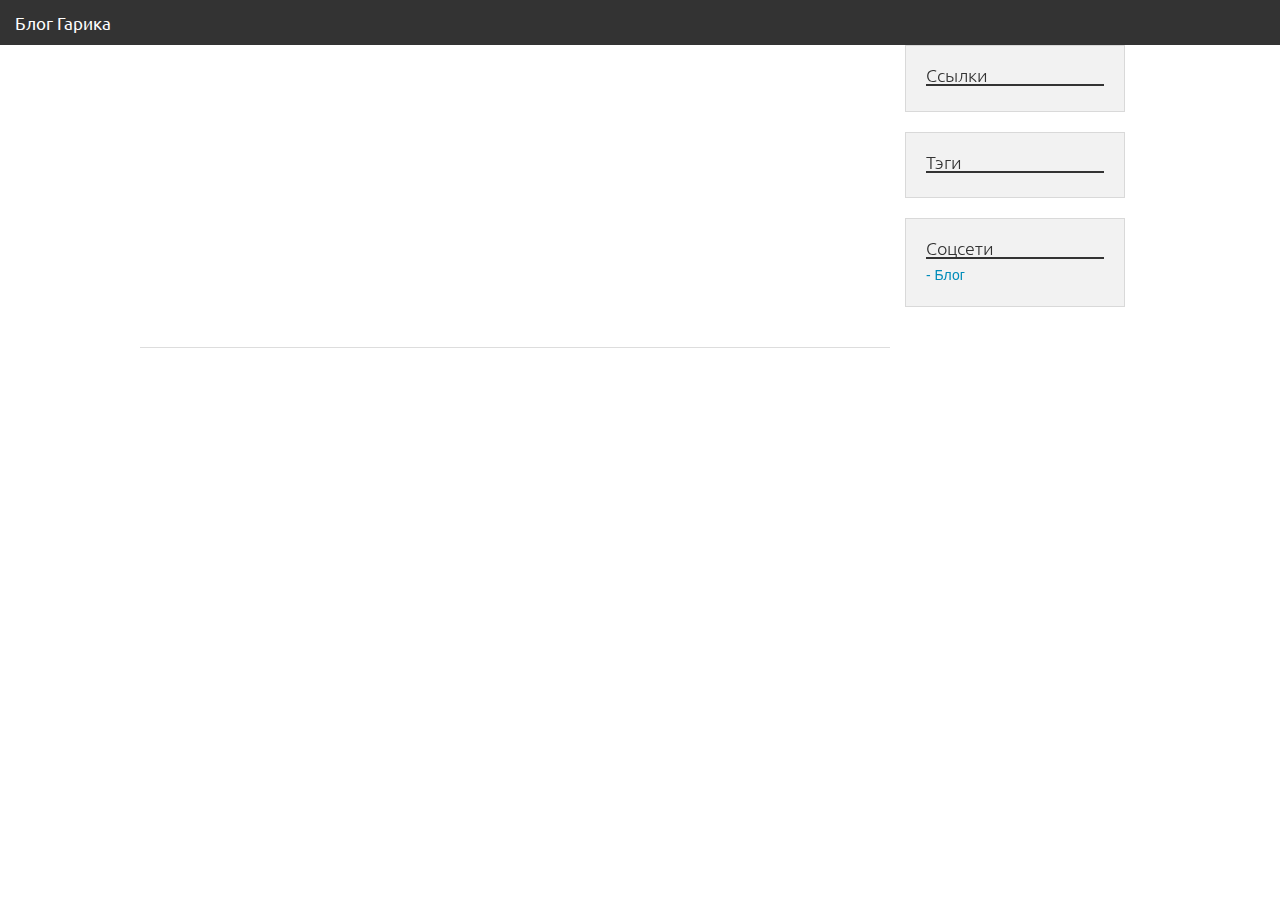
<file: index.html>
<!doctype html>
<html class="no-js" lang="en">
	<head>
		<meta charset="utf-8" />
		<meta name="viewport" content="width=device-width, initial-scale=1.0" />

		<title>Блог Гарика</title>
		<meta name="description" content="">
		<meta name="author" content="Игорь Конусов">

		<link rel="stylesheet" href="https://garrykk.github.io/theme/css/foundation.css" />
		<link rel="stylesheet" href="https://garrykk.github.io/theme/css/pygment/monokai.css" />
		<link rel="stylesheet" href="https://garrykk.github.io/theme/css/custom.css" />


		<script src="https://garrykk.github.io/theme/js/modernizr.js"></script>

		<!-- Feeds -->
		<link href="https://garrykk.github.io/feeds/all.atom.xml" type="application/atom+xml" rel="alternate" title="Блог Игоря Atom Feed" />


		<!-- mathjax config similar to math.stackexchange -->
		<script type="text/x-mathjax-config">
		MathJax.Hub.Config({
			jax: ["input/TeX", "output/HTML-CSS"],
			tex2jax: {
				inlineMath: [ ['$', '$'] ],
				displayMath: [ ['$$', '$$']],
				processEscapes: true,
				skipTags: ['script', 'noscript', 'style', 'textarea', 'pre', 'code']
			},
			messageStyle: "none",
			"HTML-CSS": { preferredFont: "TeX", availableFonts: ["STIX","TeX"] }
		});
		</script>
		<script type="text/javascript" src="http://cdn.mathjax.org/mathjax/latest/MathJax.js?config=TeX-AMS-MML_HTMLorMML"></script>
	</head>
	<body>
		<div class="off-canvas-wrap">
			<div class="inner-wrap">
				<!-- mobile top bar to activate nav -->
				<nav class="tab-bar show-for-small">
					<section class="left-small">
						<a class="left-off-canvas-toggle menu-icon" ><span></span></a>
					</section>

					<section class="middle tab-bar-section">
						<h1 class="title">Блог&nbsp;Гарика</h1>
					</section>
				</nav>

				<!-- mobile side bar nav -->
				<aside class="left-off-canvas-menu">
					<ul class="off-canvas-list">
						<li><a href="https://garrykk.github.io">Home</a></li>
						<li><label>Categories</label></li>

						<li><label>Ссылки</label></li>



						<li><label>Соцсети</label></li>
							<li><a href="https://garrykk.github.io">Блог</a></li>
					</ul>	
				</aside>

				<!-- top bar nav -->
				<nav class="top-bar hide-for-small-only" data-topbar>
					<ul class="title-area">
						<li class="name">
							<h1><a href="https://garrykk.github.io/">Блог Гарика</a></h1>
						</li>
					</ul>

					<section class="top-bar-section">
						<ul class="left">
						</ul>
					</section>
				</nav>

				<!-- Main Page Content and Sidebar -->
				<section class="main-section">
					<div class="row">
						<!-- Main Content -->
						<div class="medium-9 small-12 columns" role="content">



						</div>
						<!-- End Main Content -->
						<!-- Sidebar -->
						<aside class="medium-3 hide-for-small-only columns">
							<div class="panel">
								<h5>Ссылки</h5>
								<ul class="side-nav">
								</ul>
							</div>

							<div class="panel">
								<h5>Тэги</h5>
								<ul class="tag-cloud">
								</ul>
							</div>


							<div class="panel">
								<h5>Соцсети</h5>
								<ul class="side-nav">
									<li><a href="https://garrykk.github.io">Блог</a></li>
								</ul>
							</div>
						</aside>
						<!-- End Sidebar -->
					</div>

					<!-- Footer -->
					<footer class="row">
						<div class="medium-9 small-12">
							<hr/>
							<p class="text-center"> </p>
						</div>
					</footer>
					<!-- End Footer -->
				</section>
				<a class="exit-off-canvas"></a>
			</div><!--off-canvas inner-->
		</div><!--off-canvas wrap-->

		<script src="https://garrykk.github.io/theme/js/jquery.js"></script>
		<script src="https://garrykk.github.io/theme/js/foundation.min.js"></script>
		<script>
			$(document).foundation();
		</script>
	</body>
</html>
</file>
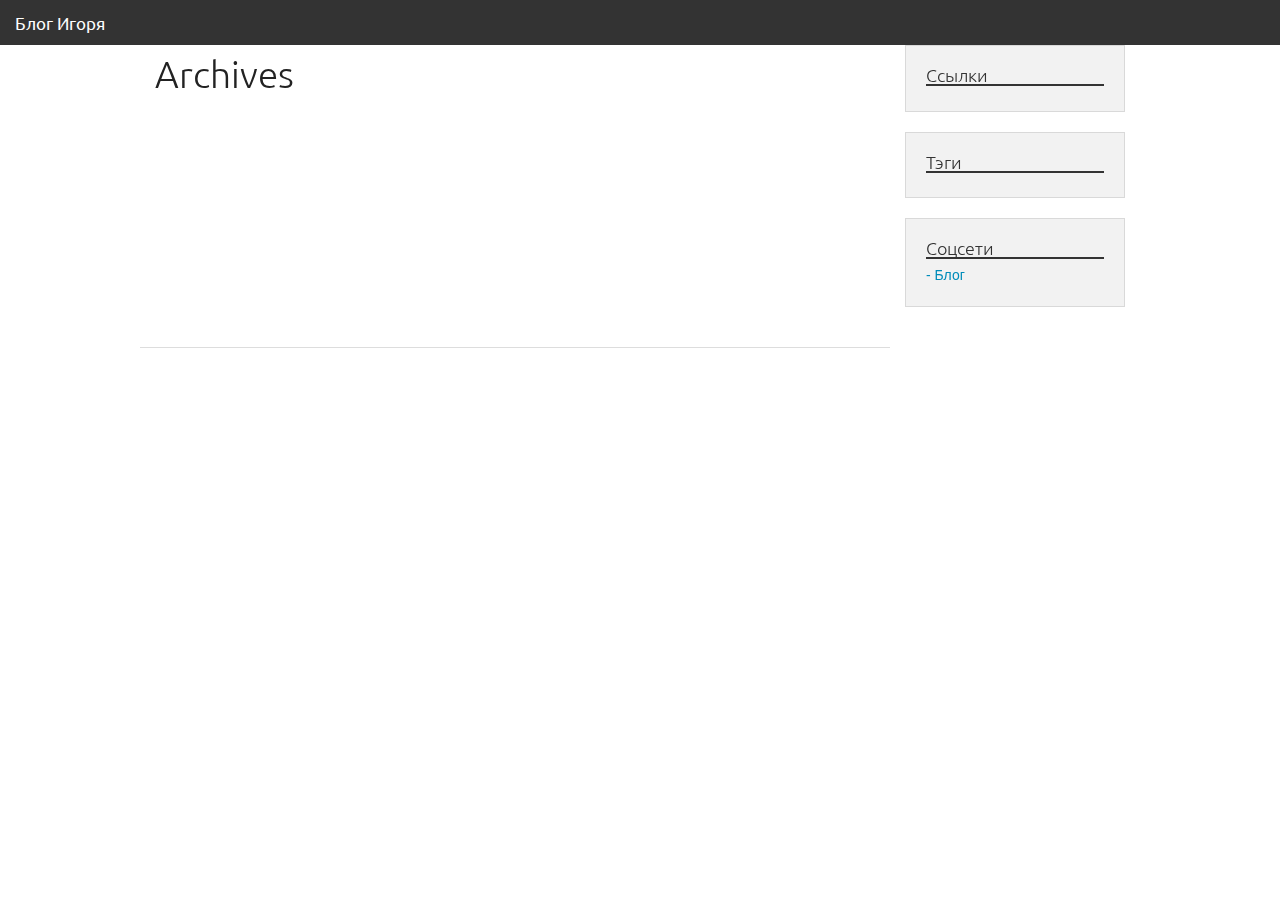
<file: archives.html>
<!doctype html>
<html class="no-js" lang="en">
	<head>
		<meta charset="utf-8" />
		<meta name="viewport" content="width=device-width, initial-scale=1.0" />

		<title>Блог Игоря</title>
		<meta name="description" content="">
		<meta name="author" content="Игорь Конусов">

		<link rel="stylesheet" href="https://garrykk.github.io/theme/css/foundation.css" />
		<link rel="stylesheet" href="https://garrykk.github.io/theme/css/pygment/monokai.css" />
		<link rel="stylesheet" href="https://garrykk.github.io/theme/css/custom.css" />


		<script src="https://garrykk.github.io/theme/js/modernizr.js"></script>

		<!-- Feeds -->
		<link href="https://garrykk.github.io/feeds/all.atom.xml" type="application/atom+xml" rel="alternate" title="Блог Игоря Atom Feed" />


		<!-- mathjax config similar to math.stackexchange -->
		<script type="text/x-mathjax-config">
		MathJax.Hub.Config({
			jax: ["input/TeX", "output/HTML-CSS"],
			tex2jax: {
				inlineMath: [ ['$', '$'] ],
				displayMath: [ ['$$', '$$']],
				processEscapes: true,
				skipTags: ['script', 'noscript', 'style', 'textarea', 'pre', 'code']
			},
			messageStyle: "none",
			"HTML-CSS": { preferredFont: "TeX", availableFonts: ["STIX","TeX"] }
		});
		</script>
		<script type="text/javascript" src="http://cdn.mathjax.org/mathjax/latest/MathJax.js?config=TeX-AMS-MML_HTMLorMML"></script>
	</head>
	<body>
		<div class="off-canvas-wrap">
			<div class="inner-wrap">
				<!-- mobile top bar to activate nav -->
				<nav class="tab-bar show-for-small">
					<section class="left-small">
						<a class="left-off-canvas-toggle menu-icon" ><span></span></a>
					</section>

					<section class="middle tab-bar-section">
						<h1 class="title">Блог&nbsp;Игоря</h1>
					</section>
				</nav>

				<!-- mobile side bar nav -->
				<aside class="left-off-canvas-menu">
					<ul class="off-canvas-list">
						<li><a href="https://garrykk.github.io">Home</a></li>
						<li><label>Categories</label></li>

						<li><label>Ссылки</label></li>



						<li><label>Соцсети</label></li>
							<li><a href="https://garrykk.github.io">Блог</a></li>
					</ul>	
				</aside>

				<!-- top bar nav -->
				<nav class="top-bar hide-for-small-only" data-topbar>
					<ul class="title-area">
						<li class="name">
							<h1><a href="https://garrykk.github.io/">Блог Игоря</a></h1>
						</li>
					</ul>

					<section class="top-bar-section">
						<ul class="left">
						</ul>
					</section>
				</nav>

				<!-- Main Page Content and Sidebar -->
				<section class="main-section">
					<div class="row">
						<!-- Main Content -->
						<div class="medium-9 small-12 columns" role="content">
							<div class="row">
								<div class="small-12 columns">
									<h2>Archives</h2>
								</div>
							</div>
	<div class="row">
		<div class="small-10 columns small-centered">
		</div>
	</div>
						</div>
						<!-- End Main Content -->
						<!-- Sidebar -->
						<aside class="medium-3 hide-for-small-only columns">
							<div class="panel">
								<h5>Ссылки</h5>
								<ul class="side-nav">
								</ul>
							</div>

							<div class="panel">
								<h5>Тэги</h5>
								<ul class="tag-cloud">
								</ul>
							</div>


							<div class="panel">
								<h5>Соцсети</h5>
								<ul class="side-nav">
									<li><a href="https://garrykk.github.io">Блог</a></li>
								</ul>
							</div>
						</aside>
						<!-- End Sidebar -->
					</div>

					<!-- Footer -->
					<footer class="row">
						<div class="medium-9 small-12">
							<hr/>
							<p class="text-center"> </p>
						</div>
					</footer>
					<!-- End Footer -->
				</section>
				<a class="exit-off-canvas"></a>
			</div><!--off-canvas inner-->
		</div><!--off-canvas wrap-->

		<script src="https://garrykk.github.io/theme/js/jquery.js"></script>
		<script src="https://garrykk.github.io/theme/js/foundation.min.js"></script>
		<script>
			$(document).foundation();
		</script>
	</body>
</html>
</file>
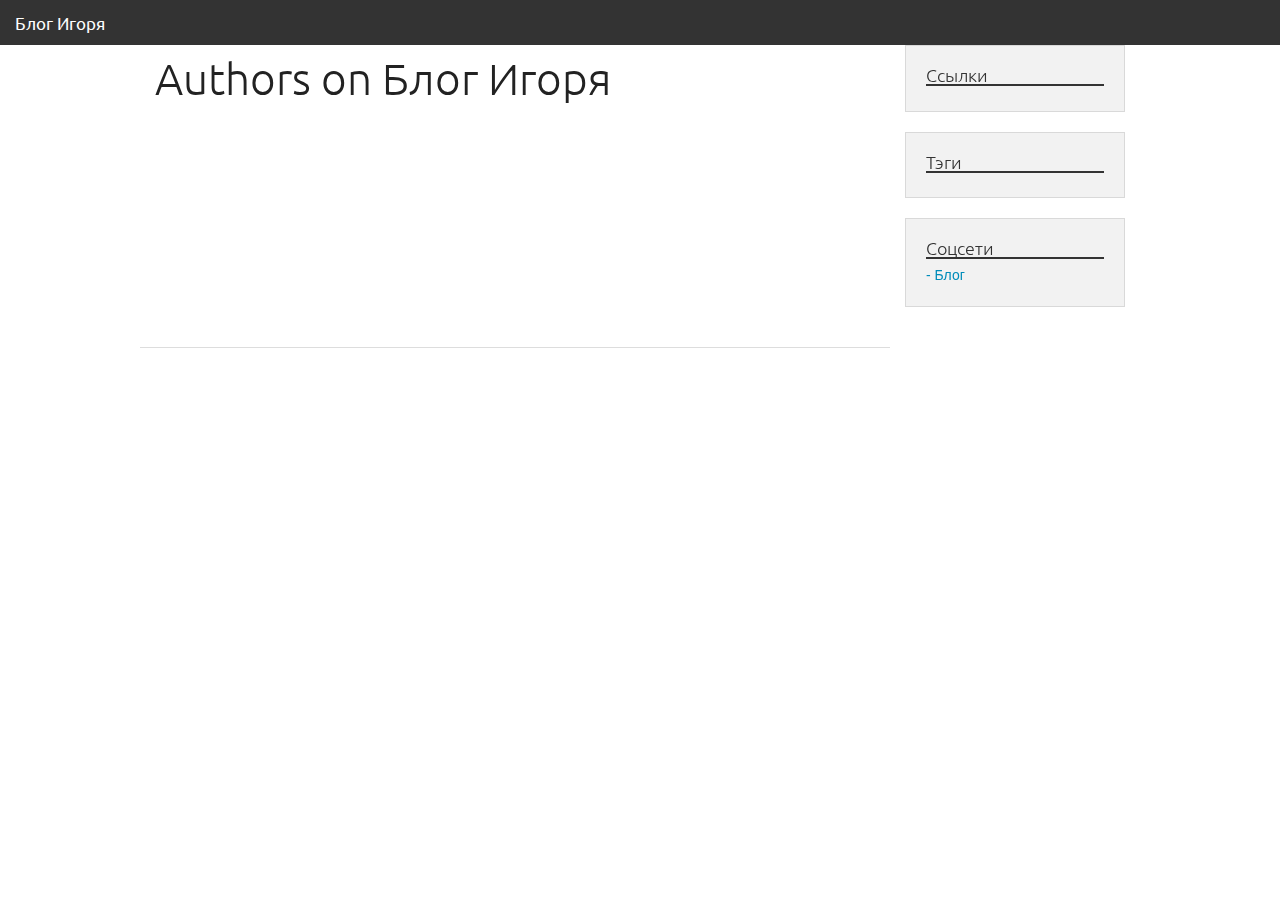
<file: authors.html>
<!doctype html>
<html class="no-js" lang="en">
	<head>
		<meta charset="utf-8" />
		<meta name="viewport" content="width=device-width, initial-scale=1.0" />

		<title>Блог Игоря</title>
		<meta name="description" content="">
		<meta name="author" content="Игорь Конусов">

		<link rel="stylesheet" href="https://garrykk.github.io/theme/css/foundation.css" />
		<link rel="stylesheet" href="https://garrykk.github.io/theme/css/pygment/monokai.css" />
		<link rel="stylesheet" href="https://garrykk.github.io/theme/css/custom.css" />


		<script src="https://garrykk.github.io/theme/js/modernizr.js"></script>

		<!-- Feeds -->
		<link href="https://garrykk.github.io/feeds/all.atom.xml" type="application/atom+xml" rel="alternate" title="Блог Игоря Atom Feed" />


		<!-- mathjax config similar to math.stackexchange -->
		<script type="text/x-mathjax-config">
		MathJax.Hub.Config({
			jax: ["input/TeX", "output/HTML-CSS"],
			tex2jax: {
				inlineMath: [ ['$', '$'] ],
				displayMath: [ ['$$', '$$']],
				processEscapes: true,
				skipTags: ['script', 'noscript', 'style', 'textarea', 'pre', 'code']
			},
			messageStyle: "none",
			"HTML-CSS": { preferredFont: "TeX", availableFonts: ["STIX","TeX"] }
		});
		</script>
		<script type="text/javascript" src="http://cdn.mathjax.org/mathjax/latest/MathJax.js?config=TeX-AMS-MML_HTMLorMML"></script>
	</head>
	<body>
		<div class="off-canvas-wrap">
			<div class="inner-wrap">
				<!-- mobile top bar to activate nav -->
				<nav class="tab-bar show-for-small">
					<section class="left-small">
						<a class="left-off-canvas-toggle menu-icon" ><span></span></a>
					</section>

					<section class="middle tab-bar-section">
						<h1 class="title">Блог&nbsp;Игоря</h1>
					</section>
				</nav>

				<!-- mobile side bar nav -->
				<aside class="left-off-canvas-menu">
					<ul class="off-canvas-list">
						<li><a href="https://garrykk.github.io">Home</a></li>
						<li><label>Categories</label></li>

						<li><label>Ссылки</label></li>



						<li><label>Соцсети</label></li>
							<li><a href="https://garrykk.github.io">Блог</a></li>
					</ul>	
				</aside>

				<!-- top bar nav -->
				<nav class="top-bar hide-for-small-only" data-topbar>
					<ul class="title-area">
						<li class="name">
							<h1><a href="https://garrykk.github.io/">Блог Игоря</a></h1>
						</li>
					</ul>

					<section class="top-bar-section">
						<ul class="left">
						</ul>
					</section>
				</nav>

				<!-- Main Page Content and Sidebar -->
				<section class="main-section">
					<div class="row">
						<!-- Main Content -->
						<div class="medium-9 small-12 columns" role="content">
    <h1>Authors on Блог Игоря</h1>

    <ul>    </ul>
						</div>
						<!-- End Main Content -->
						<!-- Sidebar -->
						<aside class="medium-3 hide-for-small-only columns">
							<div class="panel">
								<h5>Ссылки</h5>
								<ul class="side-nav">
								</ul>
							</div>

							<div class="panel">
								<h5>Тэги</h5>
								<ul class="tag-cloud">
								</ul>
							</div>


							<div class="panel">
								<h5>Соцсети</h5>
								<ul class="side-nav">
									<li><a href="https://garrykk.github.io">Блог</a></li>
								</ul>
							</div>
						</aside>
						<!-- End Sidebar -->
					</div>

					<!-- Footer -->
					<footer class="row">
						<div class="medium-9 small-12">
							<hr/>
							<p class="text-center"> </p>
						</div>
					</footer>
					<!-- End Footer -->
				</section>
				<a class="exit-off-canvas"></a>
			</div><!--off-canvas inner-->
		</div><!--off-canvas wrap-->

		<script src="https://garrykk.github.io/theme/js/jquery.js"></script>
		<script src="https://garrykk.github.io/theme/js/foundation.min.js"></script>
		<script>
			$(document).foundation();
		</script>
	</body>
</html>
</file>
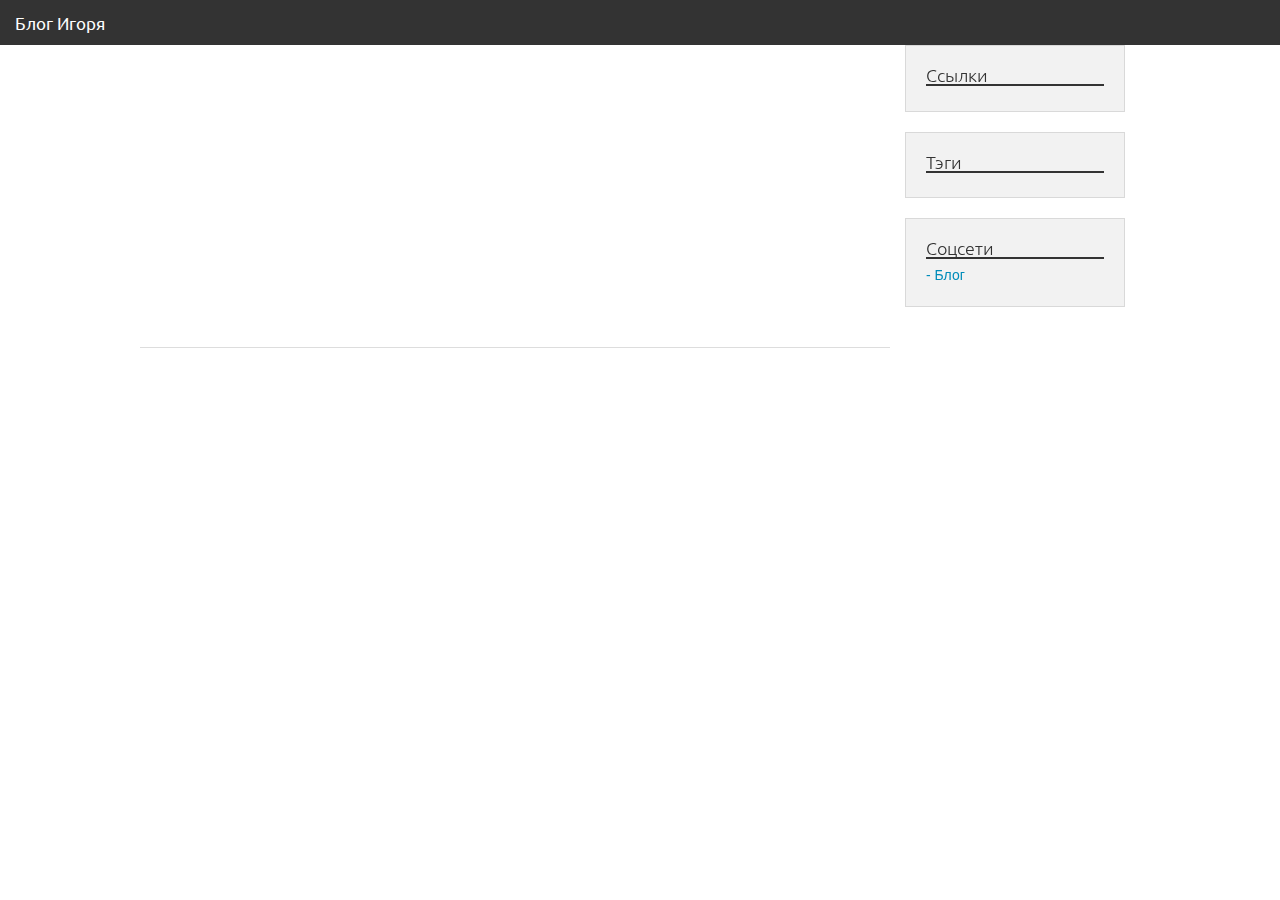
<file: categories.html>
<!doctype html>
<html class="no-js" lang="en">
	<head>
		<meta charset="utf-8" />
		<meta name="viewport" content="width=device-width, initial-scale=1.0" />

		<title>Блог Игоря</title>
		<meta name="description" content="">
		<meta name="author" content="Игорь Конусов">

		<link rel="stylesheet" href="https://garrykk.github.io/theme/css/foundation.css" />
		<link rel="stylesheet" href="https://garrykk.github.io/theme/css/pygment/monokai.css" />
		<link rel="stylesheet" href="https://garrykk.github.io/theme/css/custom.css" />


		<script src="https://garrykk.github.io/theme/js/modernizr.js"></script>

		<!-- Feeds -->
		<link href="https://garrykk.github.io/feeds/all.atom.xml" type="application/atom+xml" rel="alternate" title="Блог Игоря Atom Feed" />


		<!-- mathjax config similar to math.stackexchange -->
		<script type="text/x-mathjax-config">
		MathJax.Hub.Config({
			jax: ["input/TeX", "output/HTML-CSS"],
			tex2jax: {
				inlineMath: [ ['$', '$'] ],
				displayMath: [ ['$$', '$$']],
				processEscapes: true,
				skipTags: ['script', 'noscript', 'style', 'textarea', 'pre', 'code']
			},
			messageStyle: "none",
			"HTML-CSS": { preferredFont: "TeX", availableFonts: ["STIX","TeX"] }
		});
		</script>
		<script type="text/javascript" src="http://cdn.mathjax.org/mathjax/latest/MathJax.js?config=TeX-AMS-MML_HTMLorMML"></script>
	</head>
	<body>
		<div class="off-canvas-wrap">
			<div class="inner-wrap">
				<!-- mobile top bar to activate nav -->
				<nav class="tab-bar show-for-small">
					<section class="left-small">
						<a class="left-off-canvas-toggle menu-icon" ><span></span></a>
					</section>

					<section class="middle tab-bar-section">
						<h1 class="title">Блог&nbsp;Игоря</h1>
					</section>
				</nav>

				<!-- mobile side bar nav -->
				<aside class="left-off-canvas-menu">
					<ul class="off-canvas-list">
						<li><a href="https://garrykk.github.io">Home</a></li>
						<li><label>Categories</label></li>

						<li><label>Ссылки</label></li>



						<li><label>Соцсети</label></li>
							<li><a href="https://garrykk.github.io">Блог</a></li>
					</ul>	
				</aside>

				<!-- top bar nav -->
				<nav class="top-bar hide-for-small-only" data-topbar>
					<ul class="title-area">
						<li class="name">
							<h1><a href="https://garrykk.github.io/">Блог Игоря</a></h1>
						</li>
					</ul>

					<section class="top-bar-section">
						<ul class="left">
						</ul>
					</section>
				</nav>

				<!-- Main Page Content and Sidebar -->
				<section class="main-section">
					<div class="row">
						<!-- Main Content -->
						<div class="medium-9 small-12 columns" role="content">
	<ul>
	</ul>
						</div>
						<!-- End Main Content -->
						<!-- Sidebar -->
						<aside class="medium-3 hide-for-small-only columns">
							<div class="panel">
								<h5>Ссылки</h5>
								<ul class="side-nav">
								</ul>
							</div>

							<div class="panel">
								<h5>Тэги</h5>
								<ul class="tag-cloud">
								</ul>
							</div>


							<div class="panel">
								<h5>Соцсети</h5>
								<ul class="side-nav">
									<li><a href="https://garrykk.github.io">Блог</a></li>
								</ul>
							</div>
						</aside>
						<!-- End Sidebar -->
					</div>

					<!-- Footer -->
					<footer class="row">
						<div class="medium-9 small-12">
							<hr/>
							<p class="text-center"> </p>
						</div>
					</footer>
					<!-- End Footer -->
				</section>
				<a class="exit-off-canvas"></a>
			</div><!--off-canvas inner-->
		</div><!--off-canvas wrap-->

		<script src="https://garrykk.github.io/theme/js/jquery.js"></script>
		<script src="https://garrykk.github.io/theme/js/foundation.min.js"></script>
		<script>
			$(document).foundation();
		</script>
	</body>
</html>
</file>
